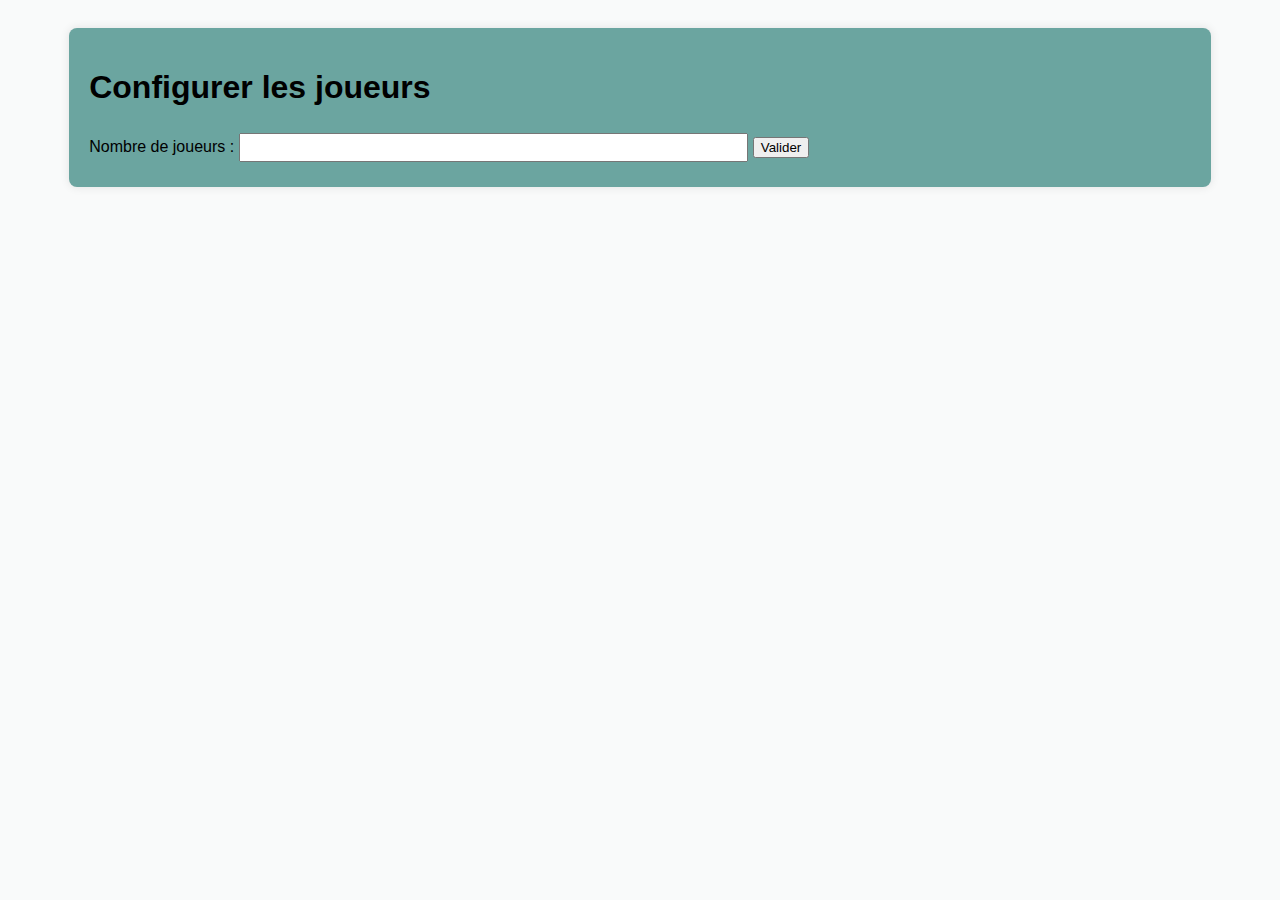
<file: index.html>
<!DOCTYPE html>
<html lang="fr">
<head>
<meta charset="UTF-8" />
<meta name="viewport" content="width=device-width, initial-scale=1.0" />
<title>Nombre de joueurs</title>
<link rel="stylesheet" href="css/index.css" />
</head>
<body>
<div id="app">
<h1>Configurer les joueurs</h1>
<div id="step1">
<label for="playerCount">Nombre de joueurs :</label>
<input type="number" id="playerCount" min="3" max="8" />
<button id="validateCount">Valider</button>
</div>


<div id="step2" style="display:none;"></div>
</div>


<script src="scripts/index.js"></script>
</body>
</html>
</file>
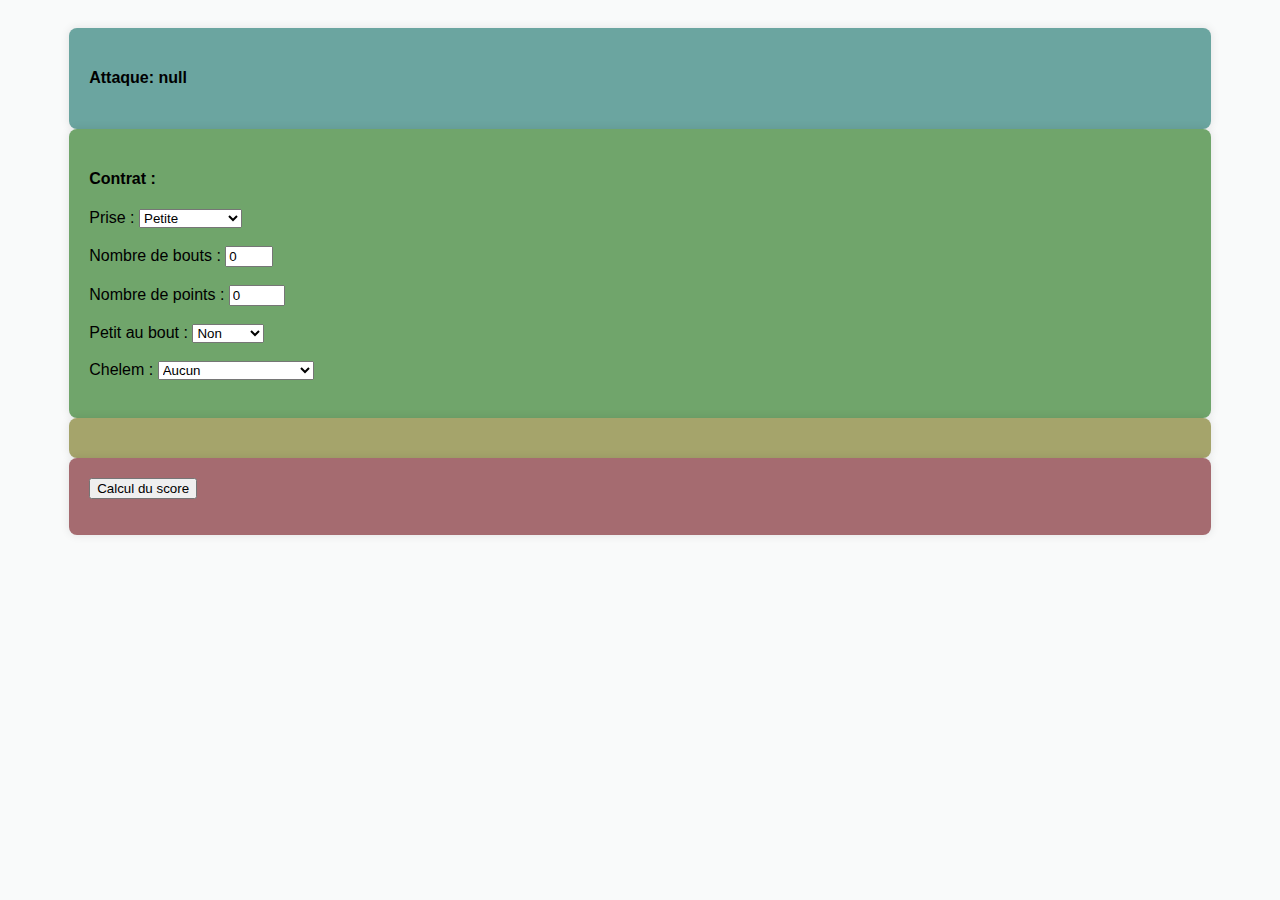
<file: html/contrat.html>
<!DOCTYPE html>
<html lang="fr">
<head>
<meta charset="UTF-8">
<meta name="viewport" content="width=device-width, initial-scale=1.0" />
<title>Nouvelle Partie</title>
<link rel="stylesheet" href="../css/contrat.css">
</head>
<body>

<div id="preneur"></div>
<div id="contrat">
<h4>Contrat :</h4>
<form id="formContrat">
    <label>Prise :
    <select id="prise">
      <option value="petite">Petite</option>
      <option value="garde">Garde</option>
      <option value="gardesans">Garde Sans</option>
      <option value="gardecontre">Garde Contre</option>
    </select>
  </label>
 <br><br>
  <!-- Demander le nombre de bouts, une valeur entre 0 et 3 -->
  <label>Nombre de bouts   : <input type="number" id="nbBouts" min="0" max="3" value="0"></label>
  <br><br>
  <!-- Demander le nombre de points réalisés, une valeur entre 0 et 91 -->
  <label> Nombre de points : <input type="number" id="nbPoints" min="0" max="91" value="0"></label>
  <br><br>
  <!-- un des joueurs a t-il mené le petit au bout-->
  <div id="petitaubout"></div>
  <br>
  <!-- chelem: "Annoncé et passé", "Non annoncé et passé" ou "Annoncé et chuté"-->
  <label>Chelem :
    <select id="chelem">
      <option value="aucun">Aucun</option>
      <option value="annoncePasse">Annoncé et passé</option>
      <option value="nonAnnoncePasse">Non annoncé et passé</option>
      <option value="annonceChute">Annoncé et chuté</option>
    </select>
  </label>
  <br><br> 
</form>
</div>
<div id="annonces">
</div>

<div id="calculer">
    <!-- Boutons pour valider le contrat -->
  <button type="button" onclick="calculScore()">Calcul du score</button>
  <p id="resultat"></p>
</div>
<script src="../scripts/contrat.js" defer></script>
<script src="../scripts/calcul.js" defer></script>

</body>
</html>
</file>
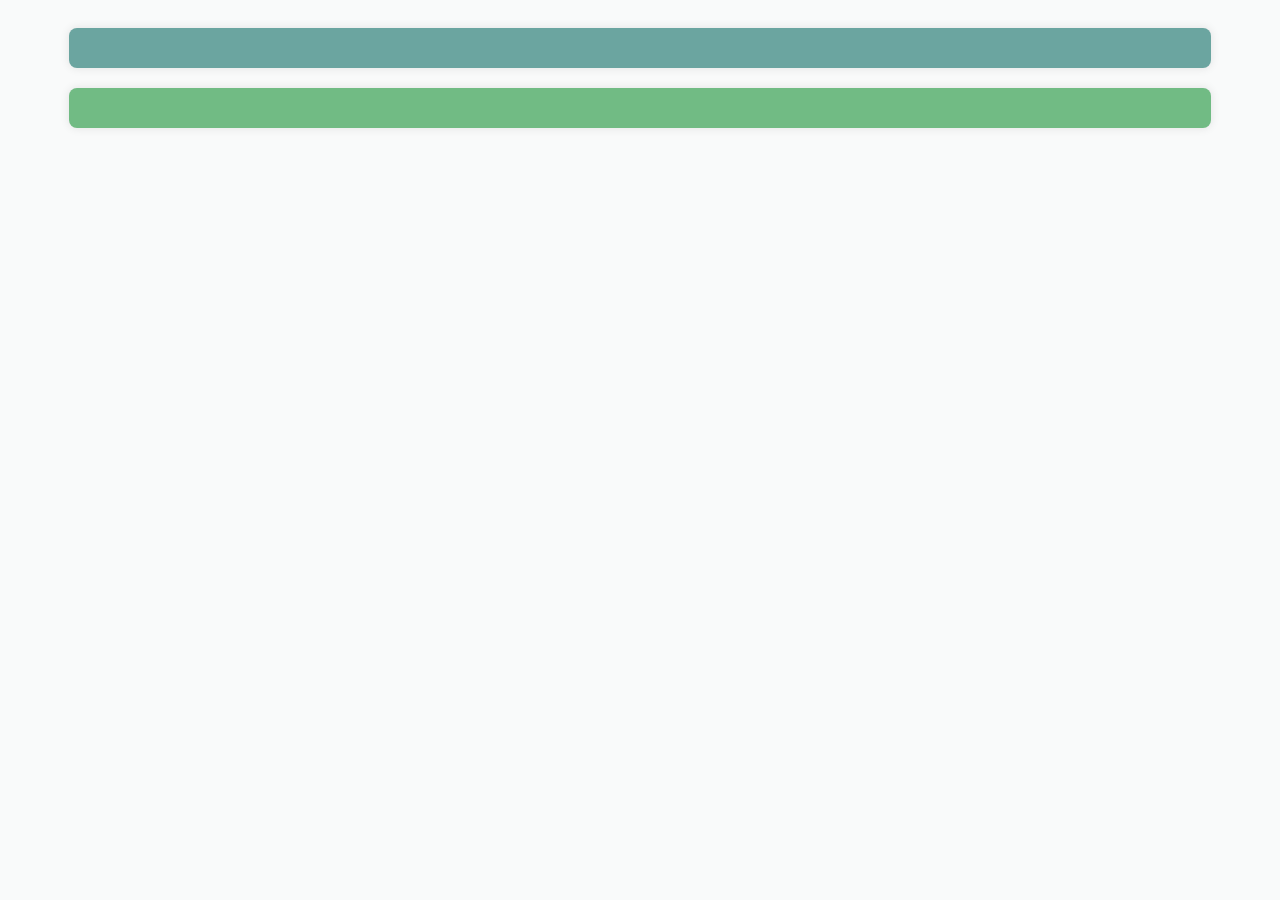
<file: html/partie.html>
<!DOCTYPE html>
<html lang="fr">
<head>
<meta charset="UTF-8">
<meta name="viewport" content="width=device-width, initial-scale=1.0" />
<title>Nouvelle Partie</title>
<link rel="stylesheet" href="../css/partie.css">
</head>
<body>

<div id="players">
</div>

<div id="scores">
</div>

<script src="../scripts/partie.js" defer></script>

</body>
</html>
</file>
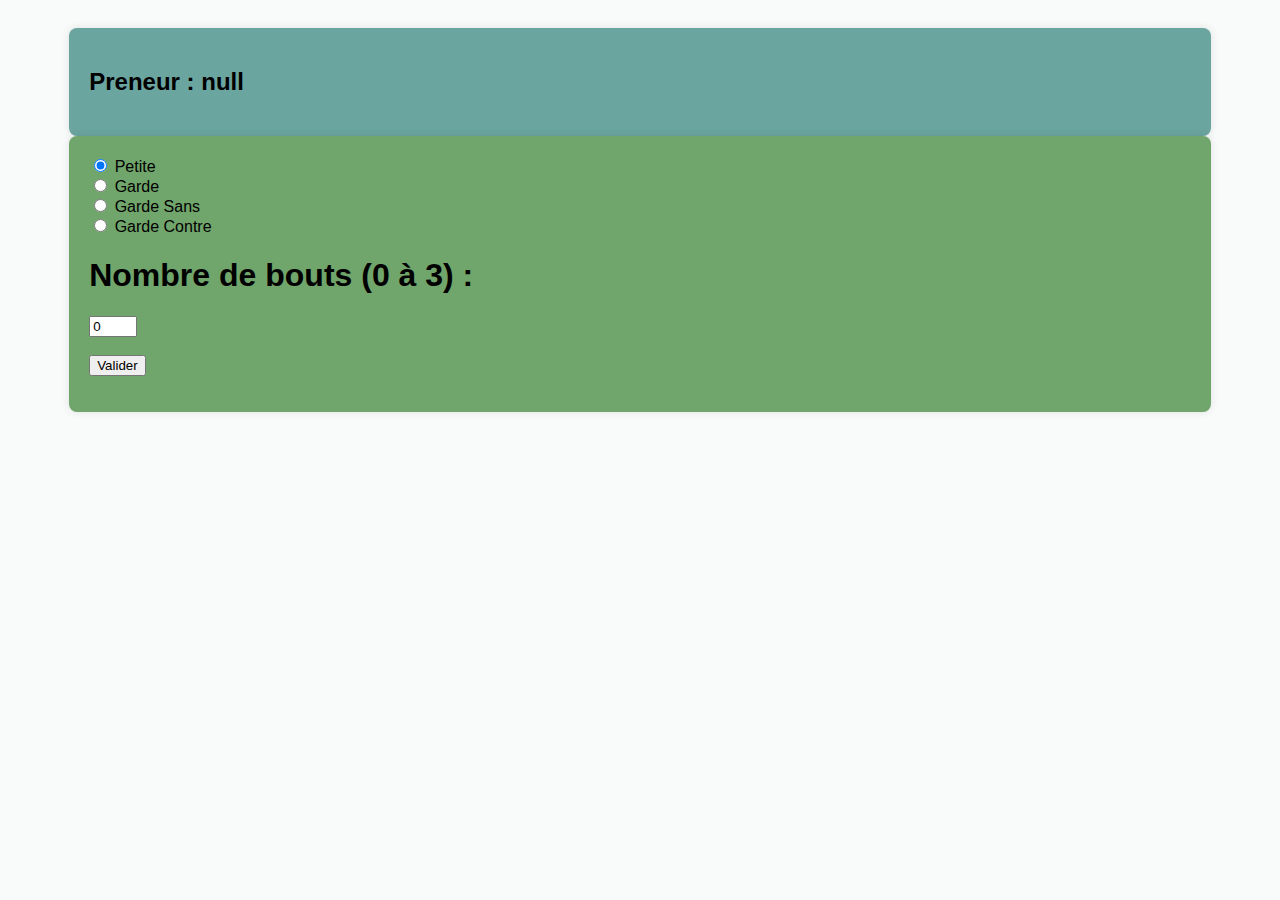
<file: html/score.html>
<!DOCTYPE html>
<html lang="fr">
<head>
<meta charset="UTF-8">
<title>Nouvelle Partie</title>
<link rel="stylesheet" href="../css/score.css">
</head>
<body>

<div id="preneur">
  <h1>score</h1>
</div>
<div id="contrat">
<form id="formContrat">
  <label><input type="radio" name="contrat" value="Petite" checked> Petite</label><br>
  <label><input type="radio" name="contrat" value="Garde"> Garde</label><br>
  <label><input type="radio" name="contrat" value="Garde Sans"> Garde Sans</label><br>
  <label><input type="radio" name="contrat" value="Garde Contre"> Garde Contre</label><br>

  <h1>Nombre de bouts (0 à 3) :</h1>
  <input type="number" id="nbBouts" min="0" max="3" value="0">

  <br><br>
  <button type="button" onclick="lireContrat()">Valider</button>
</form>

<p id="resultat"></p>
</div>

<script src="../scripts/score.js" defer></script>

</body>
</html>
</file>
<file: css/index.css>
body {
font-family: Arial, sans-serif;
background: #f9fafa;
padding: 20px;
}


#app {
width: 90%;
margin: auto;
background: #6ba5a0;
padding: 20px;
border-radius: 8px;
box-shadow: 0 0 10px rgba(0,0,0,0.1);
}


input {
margin: 5px 0;
padding: 5px;
width: 45%;
}
</file>
<file: css/contrat.css>
body {
font-family: Arial, sans-serif;
background: #f9fafa;
padding: 20px;
}

#preneur {
width: 90%;
margin: auto;
background: #6ba5a0;
padding: 20px;
border-radius: 8px;
box-shadow: 0 0 10px rgba(0,0,0,0.1);
}
#contrat {
width: 90%;
margin: auto;
background: #70a56b;
padding: 20px;
border-radius: 8px;
box-shadow: 0 0 10px rgba(0,0,0,0.1);
}
#annonces {
width: 90%;
margin: auto;
background: #a5a46b;
padding: 20px;
border-radius: 8px;
box-shadow: 0 0 10px rgba(0,0,0,0.1);
}
#calculer {
width: 90%;
margin: auto;
background: #a56b70;
padding: 20px;
border-radius: 8px;
box-shadow: 0 0 10px rgba(0,0,0,0.1);
}
</file>
<file: css/partie.css>
body {
font-family: Arial, sans-serif;
background: #f9fafa;
padding: 20px;
}

#players {
width: 90%;
margin: auto;
background: #6ba5a0;
padding: 20px;
border-radius: 8px;
box-shadow: 0 0 10px rgba(0,0,0,0.1);
}

#scores {
width: 90%;
margin: 20px auto;
background: #71bb84;
padding: 20px;
border-radius: 8px;
box-shadow: 0 0 10px rgba(0,0,0,0.1);
}
</file>
<file: css/score.css>
body {
font-family: Arial, sans-serif;
background: #f9fafa;
padding: 20px;
}

#preneur {
width: 90%;
margin: auto;
background: #6ba5a0;
padding: 20px;
border-radius: 8px;
box-shadow: 0 0 10px rgba(0,0,0,0.1);
}
#contrat {
width: 90%;
margin: auto;
background: #70a56b;
padding: 20px;
border-radius: 8px;
box-shadow: 0 0 10px rgba(0,0,0,0.1);
}
</file>
